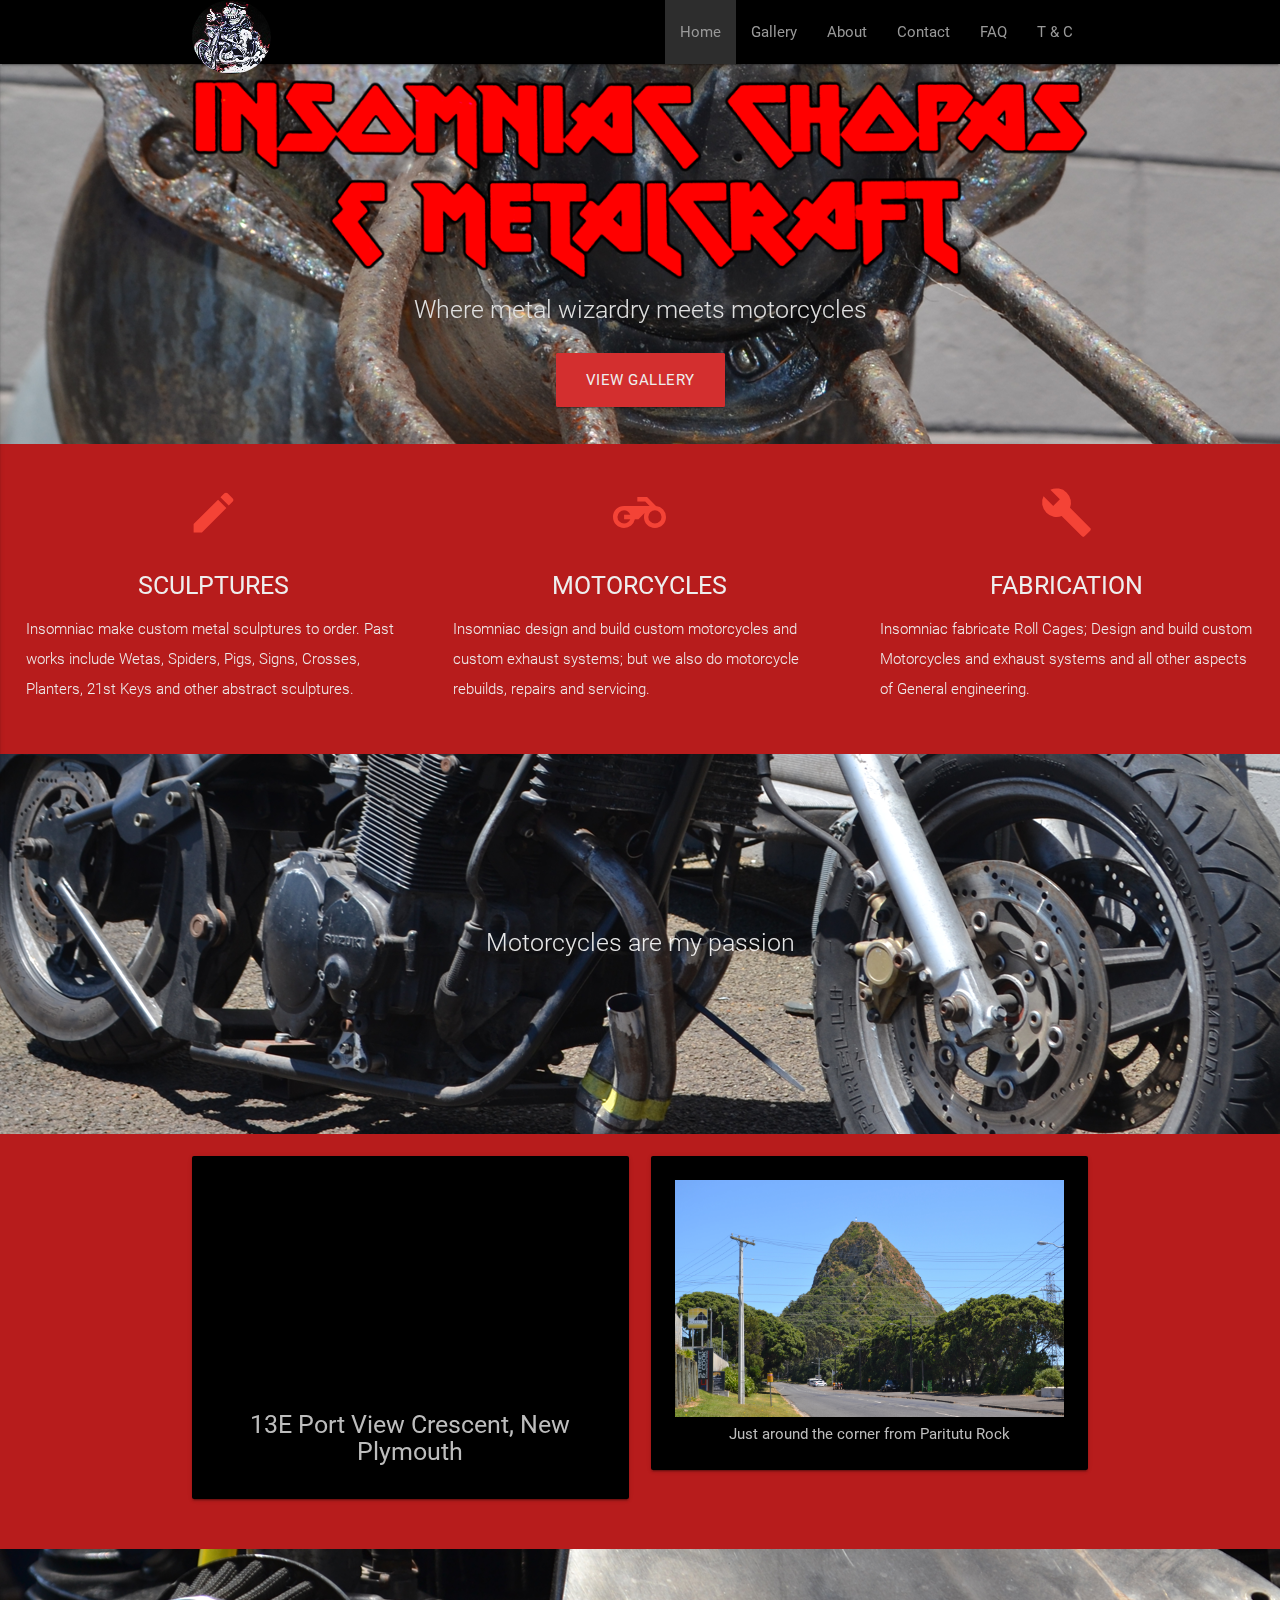
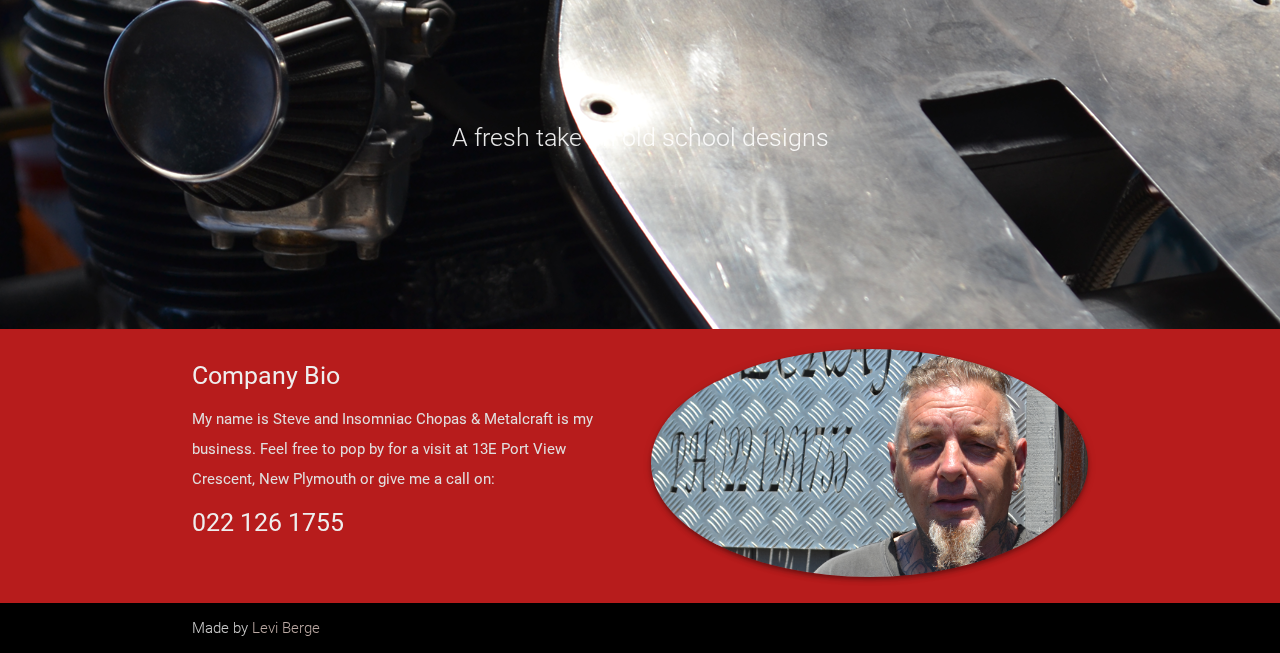
<file: index.html>
<!DOCTYPE html>
<html lang="en">
<head>
  <meta http-equiv="Content-Type" content="text/html; charset=UTF-8"/>
  <meta name="keywords" content="Insomniac, Chopas, Metalcraft, Sculptures, Motorcycles, Motorbikes, design, custom, builds, roll cages, exhausts, repairs, servicing, general engineering, fabrication">
  <meta name="description" content="Insomniac Chopas & Metalcraft, Custom motorcycles, Metal sculptures, Designs and Builds, Servicing, Fabrication and general engineering">
  <meta name="author" content="Steve Paton, Levi Berge">
  <meta name="viewport" content="width=device-width, initial-scale=1"/>
  <title>Insomniac Chopas & Metalcraft</title>

  <!-- CSS  -->
  <link href="https://fonts.googleapis.com/icon?family=Material+Icons" rel="stylesheet">
  <link href="css/materialize.css" type="text/css" rel="stylesheet" media="screen,projection"/>
  <link href="css/style.css" type="text/css" rel="stylesheet" media="screen,projection"/>
</head>
<body>
  <!--Import jQuery before materialize.js-->
      <script type="text/javascript" src="https://code.jquery.com/jquery-3.2.1.min.js"></script>
      <script type="text/javascript" src="js/materialize.min.js"></script>
  <nav class="black" role="navigation">
    <div class="nav-wrapper container">
      <a id="logo-container" href="index.html" class="brand-logo"><img class="responsive-img circle" src="images/logo_S.png" title="Insomniac Chopas & Metalcraft"></a>
      <ul class="right hide-on-med-and-down">
        <li class="active"><a href="index.html">Home</a></li>
		<li><a href="gallery.html">Gallery</a></li>
		<li><a href="about.html">About</a></li>
		<li><a href="contact.html">Contact</a></li>
    <li><a href="faq.html">FAQ</a></li>
    <li><a href="tnc.html">T & C</a></li>
      </ul>

      <ul id="nav-mobile" class="side-nav">
        <li class="active"><a href="index.html">Home</a></li>
		<li><a href="gallery.html">Gallery</a></li>
		<li><a href="about.html">About</a></li>
		<li><a href="contact.html">Contact</a></li>
    <li><a href="faq.html">FAQ</a></li>
    <li><a href="tnc.html">T & C</a></li>
      </ul>
      <a href="#" data-activates="nav-mobile" class="button-collapse"><i class="material-icons">menu</i></a>
    </div>
  </nav>

  <div id="index-banner" class="parallax-container">
    <div class="section no-pad-bot">
      <div class="container">
        <br><br>

        <img id="banner" style="width: 100%" class="center responsive-image" src="images/Banner.png" alt="Insomniac Chopas & Metalcraft">
  <!--      <h1 class="header center red-text text-darken-2 hide-on-large-only" style="font-family: Impact">Insomniac Chopas & Metalcraft</h1>  -->
        <div class="row center">
          <h5 class="header col s12 grey-text text-lighten-2 light">Where metal wizardry meets motorcycles</h5>
        </div>
        <div class="row center">
          <a href="gallery.html" id="gallery-button" class="btn-large pulse waves-effect waves-light red darken-2 grey-text text-lighten-3">View Gallery</a>
        </div>
      </div>
      </div>
        <br><br>

    <div class="parallax"><img src="images/Background-1.png" alt="Metal Spider background img 1"></div>
  </div>

    <div class="section red darken-4">

      <!--   Icon Section   -->
      <div class="row grey-text text-lighten-3">
        <div class="col s12 m4">
          <div class="icon-block">
            <h2 class="center red-text"><i class="material-icons">create</i></h2>
            <h5 class="center">SCULPTURES</h5>

            <p class="light">Insomniac make custom metal sculptures to order. Past works include Wetas, Spiders, Pigs, Signs, Crosses, Planters, 21st Keys and other abstract sculptures.</p>
          </div>
        </div>

        <div class="col s12 m4">
          <div class="icon-block">
            <h2 class="center red-text"><i class="material-icons">motorcycle</i></h2>
            <h5 class="center">MOTORCYCLES</h5>

            <p class="light">Insomniac design and build custom motorcycles and custom exhaust systems; but we also do motorcycle rebuilds, repairs and servicing.</p>
          </div>
        </div>

        <div class="col s12 m4">
          <div class="icon-block">
            <h2 class="center red-text"><i class="material-icons">build</i></h2>
            <h5 class="center">FABRICATION</h5>

            <p class="light">Insomniac fabricate Roll Cages; Design and build custom Motorcycles and exhaust systems and all other aspects of General engineering.</p>
          </div>
        </div>

      </div>

    </div>
  </div>


  <div class="parallax-container valign-wrapper">
    <div class="section no-pad-bot">
      <div class="container">
        <div class="row center">
          <h5 class="header col s12 light">Motorcycles are my passion</h5>

        </div>
      </div>
    </div>
    <div class="parallax"><img src="images/Background-2.png" alt="Motorcycle background img 2"></div>
  </div>

<!--
      <div class="container">
          <div class="carousel">
            <a class="carousel-item" href="#one!"><img src="https://lorempixel.com/250/250/nature/1"></a>
            <a class="carousel-item" href="#two!"><img src="https://lorempixel.com/250/250/nature/2"></a>
            <a class="carousel-item" href="#three!"><img src="https://lorempixel.com/250/250/nature/3"></a>
            <a class="carousel-item" href="#four!"><img src="https://lorempixel.com/250/250/nature/4"></a>
            <a class="carousel-item" href="#five!"><img src="https://lorempixel.com/250/250/nature/5"></a>
          </div>
        <script type="text/javascript">
          $(document).ready(function(){
            $('.carousel').carousel();
          });
        </script>
        -->
        <!--
      <div class="row">
        <div class="col s12 center">
          <h3><i class="mdi-content-send brown-text"></i></h3>
          <h4>Contact Us</h4>
          <p class="center-align light">Hit me up for custom sculptures, anything to do with motorcycles or for any engineering in general.</p>
        </div>
      </div>

    </div>
  </div>
  -->
  <div class="red darken-4 grey-text text-lighten-3">
  <div class="container">
    <div class="section">
      <div class="row center">
        <div class="col s12 l6">
          <div class="card-panel medium black grey-text text-lighten-1">

  <div class="map-responsive">
<iframe src="https://www.google.com/maps/embed?pb=!1m19!1m8!1m3!1d2067.635756220707!2d174.02960415518564!3d-39.06197970249228!3m2!1i1024!2i768!4f13.1!4m8!3e0!4m5!1s0x6d144ec7a9d6ee7f%3A0x99ef93f9554c6926!2s13A+Port+View+Cres%2C+Moturoa%2C+New+Plymouth+4310!3m2!1d-39.0620794!2d174.0299466!4m0!5e0!3m2!1sen!2snz!4v1513130017191" width="600" height="450" frameborder="0" style="border:0" allowfullscreen></iframe>

</div>
<h5 class="center">13E Port View Crescent, New Plymouth</h5>
</div>
</div>
        <div class="col s12 l6">
<div class="card-panel medium black grey-text text-lighten-1">
  <div class="card-image">
          <img class="responsive-img" src="images/Paritutu_Rock.JPG" alt="Paritutu Rock">
          <span class="card-title">Just around the corner from Paritutu Rock</span>
        </div>
      </div>
    </div>


</div>
</div>
</div>
</div>

  <div class="parallax-container valign-wrapper">
    <div class="section no-pad-bot">
      <div class="container">
        <div class="row center">
          <h5 class="header col s12 light">A fresh take on old school designs</h5>
        </div>
      </div>
    </div>
    <div class="parallax"><img src="images/Background-3.png" alt="Close-up motorcycle background img 3"></div>
  </div>

  <footer class="page-footer red darken-4">
    <div class="container">
      <div class="row">
        <div class="col l6 s12">
          <h5 class="grey-text text-lighten-3">Company Bio</h5>
          <p class="grey-text text-lighten-2">My name is Steve and Insomniac Chopas & Metalcraft is my business. Feel free to pop by for a visit at 13E Port View Crescent, New Plymouth or give me a call on:</p>
          <h5 class="grey-text text-lighten-3">022 126 1755</h5>

        </div>
        <div class="col l6 s12">
          <a href="about.html"><image class="z-depth-2 responsive-img circle" src="images/SteveBySign.png" alt="Steve Paton"></a>
        </div>

      </div>
    </div>
    <div class="black footer-copyright">
      <div class="container">
      Made by <a class="brown-text text-lighten-3" href="#">Levi Berge</a>
      </div>
    </div>
  </footer>


  <!--  Scripts-->
  <script src="https://code.jquery.com/jquery-2.1.1.min.js"></script>
  <script src="js/materialize.js"></script>
  <script src="js/init.js"></script>

  </body>
</html>
</file>
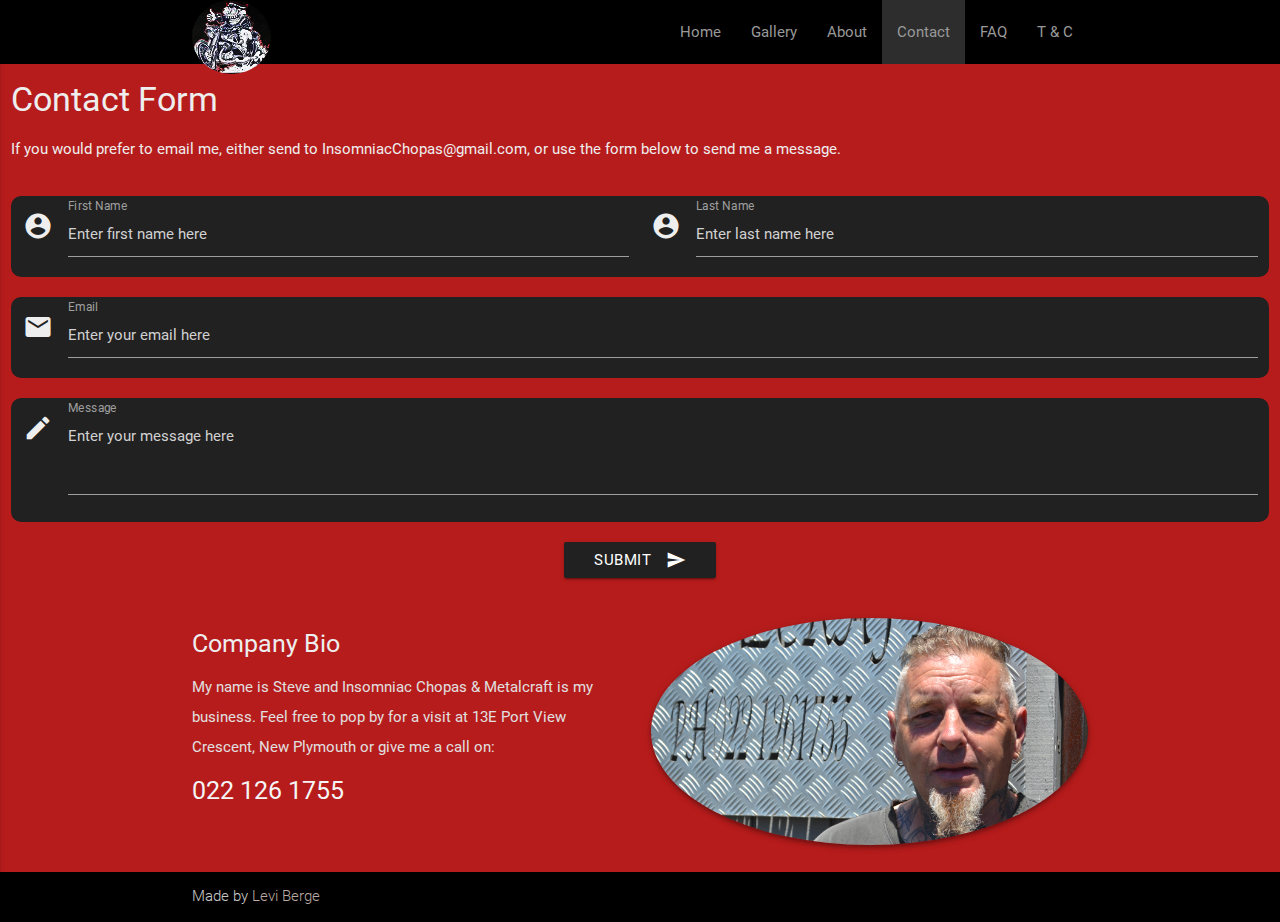
<file: contact.html>
<!DOCTYPE html>
<html lang="en">
<head>
  <meta http-equiv="Content-Type" content="text/html; charset=UTF-8"/>
  <meta name="keywords" content="Insomniac, Chopas, Metalcraft, Sculptures, Motorcycles, Motorbikes, design, custom, builds, roll cages, exhausts, repairs, servicing, general engineering, fabrication">
  <meta name="description" content="Insomniac Chopas & Metalcraft, Custom motorcycles, Metal sculptures, Designs and Builds, Servicing, Fabrication and general engineering">
  <meta name="author" content="Steve Paton, Levi Berge">
  <meta name="viewport" content="width=device-width, initial-scale=1"/>
  <title>Insomniac Chopas & Metalcraft - Contact</title>

  <!-- CSS  -->
  <link href="https://fonts.googleapis.com/icon?family=Material+Icons" rel="stylesheet">
  <link href="css/materialize.css" type="text/css" rel="stylesheet" media="screen,projection"/>
  <link href="css/style.css" type="text/css" rel="stylesheet" media="screen,projection"/>
</head>
<body>
  <!--Import jQuery before materialize.js-->
  <script type="text/javascript" src="https://code.jquery.com/jquery-3.2.1.min.js"></script>
  <script type="text/javascript" src="js/materialize.min.js"></script>
  <nav class="black" role="navigation">
    <div class="nav-wrapper container">
      <a id="logo-container" href="index.html" class="brand-logo"><img class="responsive-img circle" src="images/logo_S.png" title="Insomniac Chopas & Metalcraft"></a>
      <ul class="right hide-on-med-and-down">
        <li><a href="index.html">Home</a></li>
        <li><a href="gallery.html">Gallery</a></li>
        <li><a href="about.html">About</a></li>
        <li class="active"><a href="contact.html">Contact</a></li>
        <li><a href="faq.html">FAQ</a></li>
        <li><a href="tnc.html">T & C</a></li>
      </ul>

      <ul id="nav-mobile" class="side-nav">
        <li><a href="index.html">Home</a></li>
        <li><a href="gallery.html">Gallery</a></li>
        <li><a href="about.html">About</a></li>
        <li class="active"><a href="contact.html">Contact</a></li>
        <li><a href="faq.html">FAQ</a></li>
        <li><a href="tnc.html">T & C</a></li>
      </ul>
      <a href="#" data-activates="nav-mobile" class="button-collapse"><i class="material-icons">menu</i></a>
    </div>
  </nav>

  <div class="red darken-4 grey-text text-lighten-3 row" style="margin-bottom: 0">
    <form class="col s12" action="/action_page.php">
      <h4>Contact Form</h4>
      <p>If you would prefer to email me, either send to InsomniacChopas@gmail.com, or use the form below to send me a message.</p>
      <br>
      <div class="row grey darken-4" style="border-radius: 10px">
        <div class="input-field col m6 s12">
          <i class="material-icons prefix">account_circle</i>
          <input placeholder="Enter first name here" id="first_name" type="text" class="validate" required="" aria-required="true">
          <label for="first_name">First Name</label>
        </div>
        <div class="input-field col m6 s12">
          <i class="material-icons prefix">account_circle</i>
          <input placeholder="Enter last name here" id="last_name" type="text" class="validate" required="" aria-required="true">
          <label for="last_name">Last Name</label>
        </div>
      </div>
      <div class="row grey darken-4" style="border-radius: 10px">
        <div class="input-field col s12">
          <i class="material-icons prefix">email</i>
          <input placeholder="Enter your email here" id="email" type="email" class="validate" required="" aria-required="true">
          <label for="email">Email</label>
        </div>
      </div>
      <div class="row grey darken-4" style="border-radius: 10px">
          <div class="input-field col s12">
            <i class="material-icons prefix">mode_edit</i>
          <textarea placeholder="Enter your message here" id="message" class="materialize-textarea"></textarea>
          <label for="message">Message</label>
        </div>
        </div>
        <div class="row">
            <div class="center col s12">
        <button class="grey darken-4 btn waves-effect waves-light" type="submit" name="action">Submit
          <i class="material-icons right">send</i>
        </div>
      </div>
    </form>
  </div>

<script type="text/javascript">
  $(document).ready(function() {
  $('select').material_select();

  // for HTML5 "required" attribute
  $("select[required]").css({
    display: "inline",
    height: 0,
    padding: 0,
    width: 0
  });
});
  </script>

</div>
</div>

  <footer class="page-footer red darken-4">
    <div class="container">
      <div class="row">

        <div class="col l6 s12">
          <h5 class="grey-text text-lighten-3">Company Bio</h5>
          <p class="grey-text text-lighten-2">My name is Steve and Insomniac Chopas & Metalcraft is my business. Feel free to pop by for a visit at 13E Port View Crescent, New Plymouth or give me a call on:</p>
          <h5 class="grey-text text-lighten-4">022 126 1755</h5>

        </div>
        <div class="col l6 s12">
          <a href="about.html"><image class="z-depth-2 responsive-img circle" src="images/SteveBySign.png" alt="Steve Paton"></a>
        </div>
      </div>
    </div>
    <div class="black footer-copyright">
      <div class="container">
        Made by <a class="brown-text text-lighten-3" href="#">Levi Berge</a>
      </div>
    </div>
  </footer>


  <!--  Scripts-->
  <script src="https://code.jquery.com/jquery-2.1.1.min.js"></script>
  <script src="js/materialize.js"></script>
  <script src="js/init.js"></script>

</body>
</html>
</file>
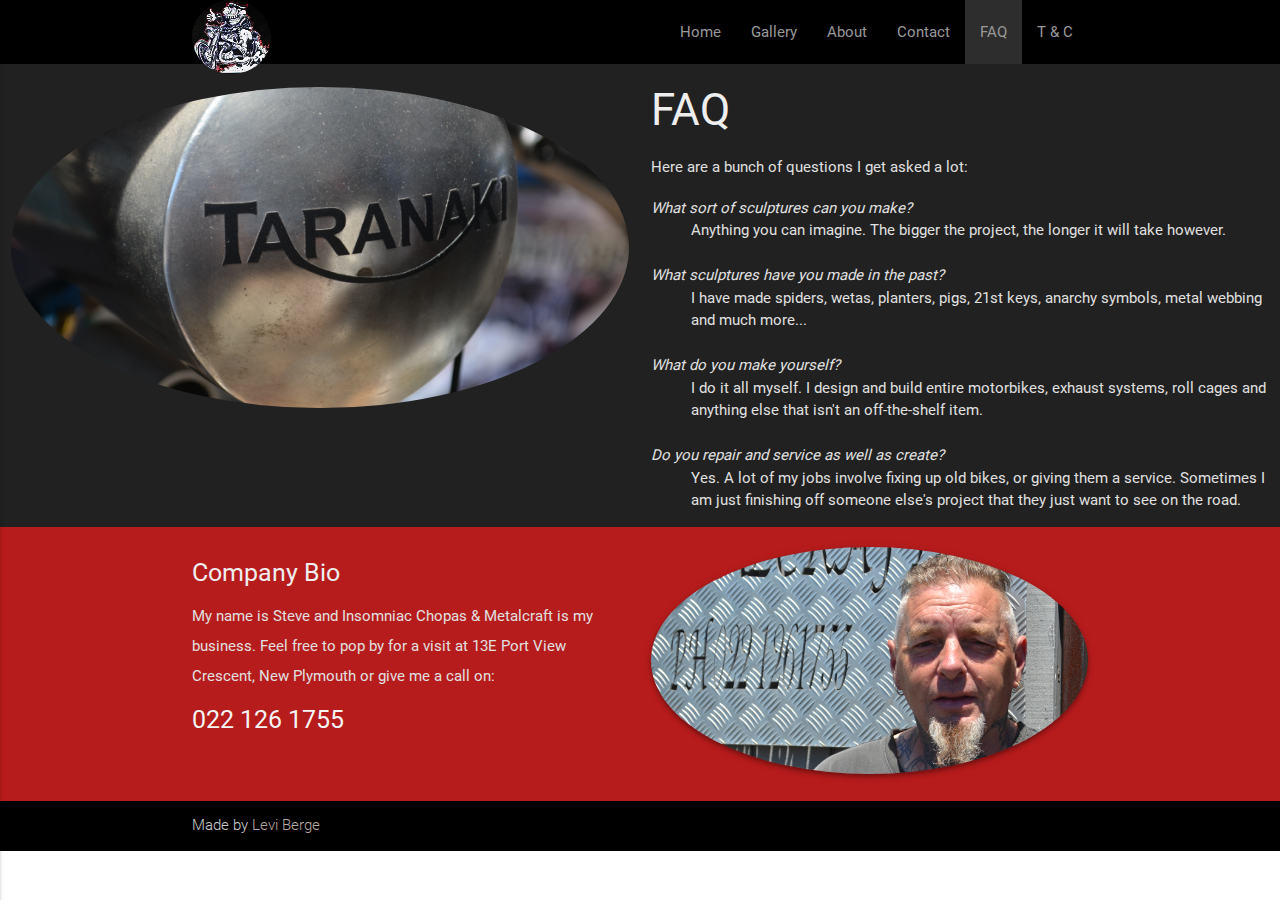
<file: faq.html>
<!DOCTYPE html>
<html lang="en">
<head>
  <meta http-equiv="Content-Type" content="text/html; charset=UTF-8"/>
  <meta name="keywords" content="Insomniac, Chopas, Metalcraft, Sculptures, Motorcycles, Motorbikes, design, custom, builds, roll cages, exhausts, repairs, servicing, general engineering, fabrication">
  <meta name="description" content="Insomniac Chopas & Metalcraft, Custom motorcycles, Metal sculptures, Designs and Builds, Servicing, Fabrication and general engineering">
  <meta name="author" content="Steve Paton, Levi Berge">
  <meta name="viewport" content="width=device-width, initial-scale=1"/>
  <title>Insomniac Chopas & Metalcraft - FAQ</title>

  <!-- CSS  -->
  <link href="https://fonts.googleapis.com/icon?family=Material+Icons" rel="stylesheet">
  <link href="css/materialize.css" type="text/css" rel="stylesheet" media="screen,projection"/>
  <link href="css/style.css" type="text/css" rel="stylesheet" media="screen,projection"/>
</head>
<body>
  <!--Import jQuery before materialize.js-->
  <script type="text/javascript" src="https://code.jquery.com/jquery-3.2.1.min.js"></script>
  <script type="text/javascript" src="js/materialize.min.js"></script>
  <nav class="black" role="navigation">
    <div class="nav-wrapper container">
      <a id="logo-container" href="index.html" class="brand-logo"><img class="responsive-img circle" src="images/logo_S.png" title="Insomniac Chopas & Metalcraft"></a>
      <ul class="right hide-on-med-and-down">
        <li><a href="index.html">Home</a></li>
        <li><a href="gallery.html">Gallery</a></li>
        <li><a href="about.html">About</a></li>
        <li><a href="contact.html">Contact</a></li>
        <li class="active"><a href="faq.html">FAQ</a></li>
        <li><a href="tnc.html">T & C</a></li>
      </ul>

      <ul id="nav-mobile" class="side-nav">
        <li><a href="index.html">Home</a></li>
        <li><a href="gallery.html">Gallery</a></li>
        <li><a href="about.html">About</a></li>
        <li><a href="contact.html">Contact</a></li>
        <li class="active"><a href="faq.html">FAQ</a></li>
        <li><a href="tnc.html">T & C</a></li>
      </ul>
      <a href="#" data-activates="nav-mobile" class="button-collapse"><i class="material-icons">menu</i></a>
    </div>
  </nav>



  <div class="grey darken-4 row" style="margin-bottom: 0">
    <div class="col m6 s12">
      <br>
      <img class="responsive-img circle" src="images/Background-5.png" alt="Taranaki graphic on a motorcycle">
    </div>

    <div class="col m6 s12">
      <h3 class="grey-text text-lighten-3">FAQ</h3>
      <p class="grey-text text-lighten-2">Here are a bunch of questions I get asked a lot:</p>
        <dl class="grey-text text-lighten-2">
          <dt><i>What sort of sculptures can you make?</i></dt>
          <dd>Anything you can imagine. The bigger the project, the longer it will take however.</dd>
          <br>
          <dt><i>What sculptures have you made in the past?</i></dt>
          <dd>I have made spiders, wetas, planters, pigs, 21st keys, anarchy symbols, metal webbing and much more...</dd>
          <br>
          <dt><i>What do you make yourself?</i></dt>
          <dd>I do it all myself. I design and build entire motorbikes, exhaust systems, roll cages and anything else that isn't an off-the-shelf item.</dd>
          <br>
          <dt><i>Do you repair and service as well as create?</i></dt>
          <dd>Yes. A lot of my jobs involve fixing up old bikes, or giving them a service. Sometimes I am just finishing off someone else's project that they just want to see on the road.</dd>
        </dl>
</div>

</div>

<footer class="page-footer red darken-4">
  <div class="container">
    <div class="row">

      <div class="col l6 s12">
        <h5 class="grey-text text-lighten-3">Company Bio</h5>
        <p class="grey-text text-lighten-2">My name is Steve and Insomniac Chopas & Metalcraft is my business. Feel free to pop by for a visit at 13E Port View Crescent, New Plymouth or give me a call on:</p>
        <h5 class="grey-text text-lighten-4">022 126 1755</h5>

      </div>
      <div class="col l6 s12">
        <a href="about.html"><image class="z-depth-2 responsive-img circle" src="images/SteveBySign.png" alt="Steve Paton"></a>
      </div>
    </div>
  </div>
  <div class="black footer-copyright">
    <div class="container">
      Made by <a class="brown-text text-lighten-3" href="#">Levi Berge</a>
    </div>
  </div>
</footer>


  <!--  Scripts-->
  <script src="https://code.jquery.com/jquery-2.1.1.min.js"></script>
  <script src="js/materialize.js"></script>
  <script src="js/init.js"></script>

</body>
</html>
</file>
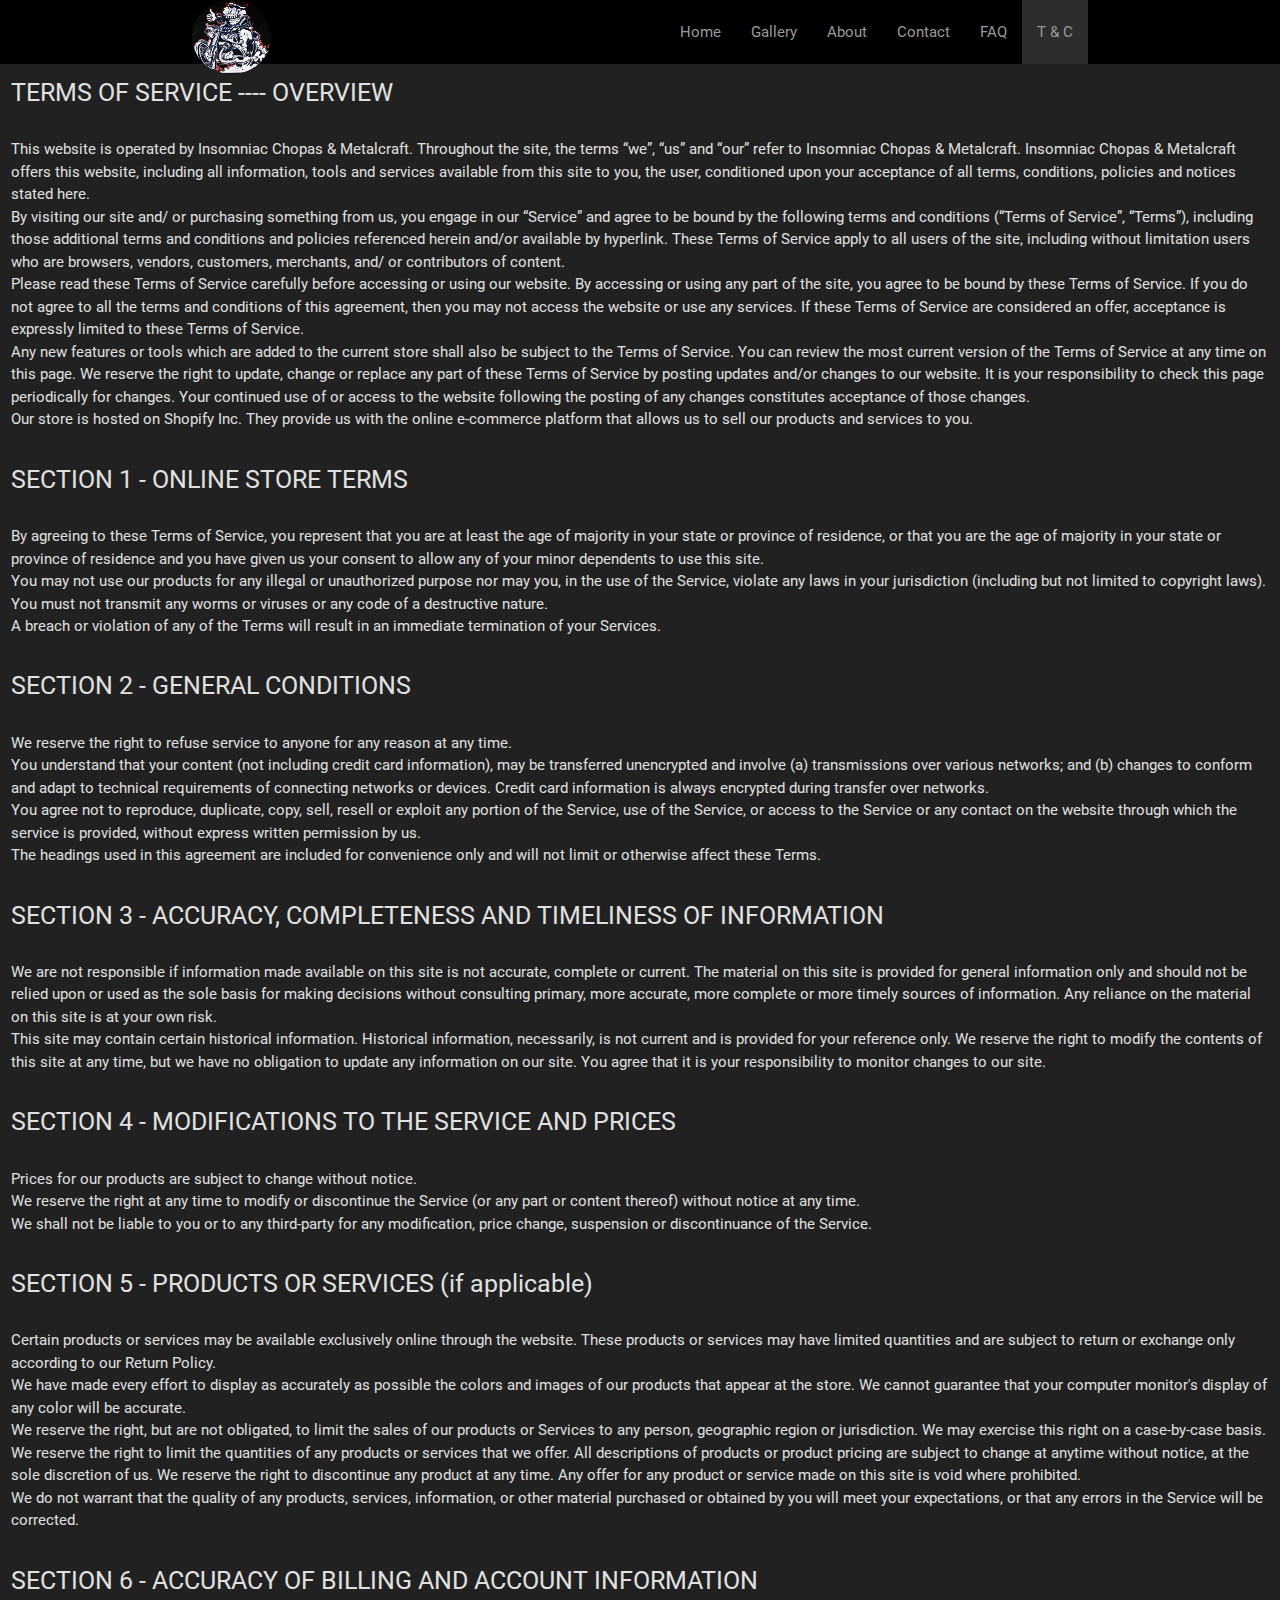
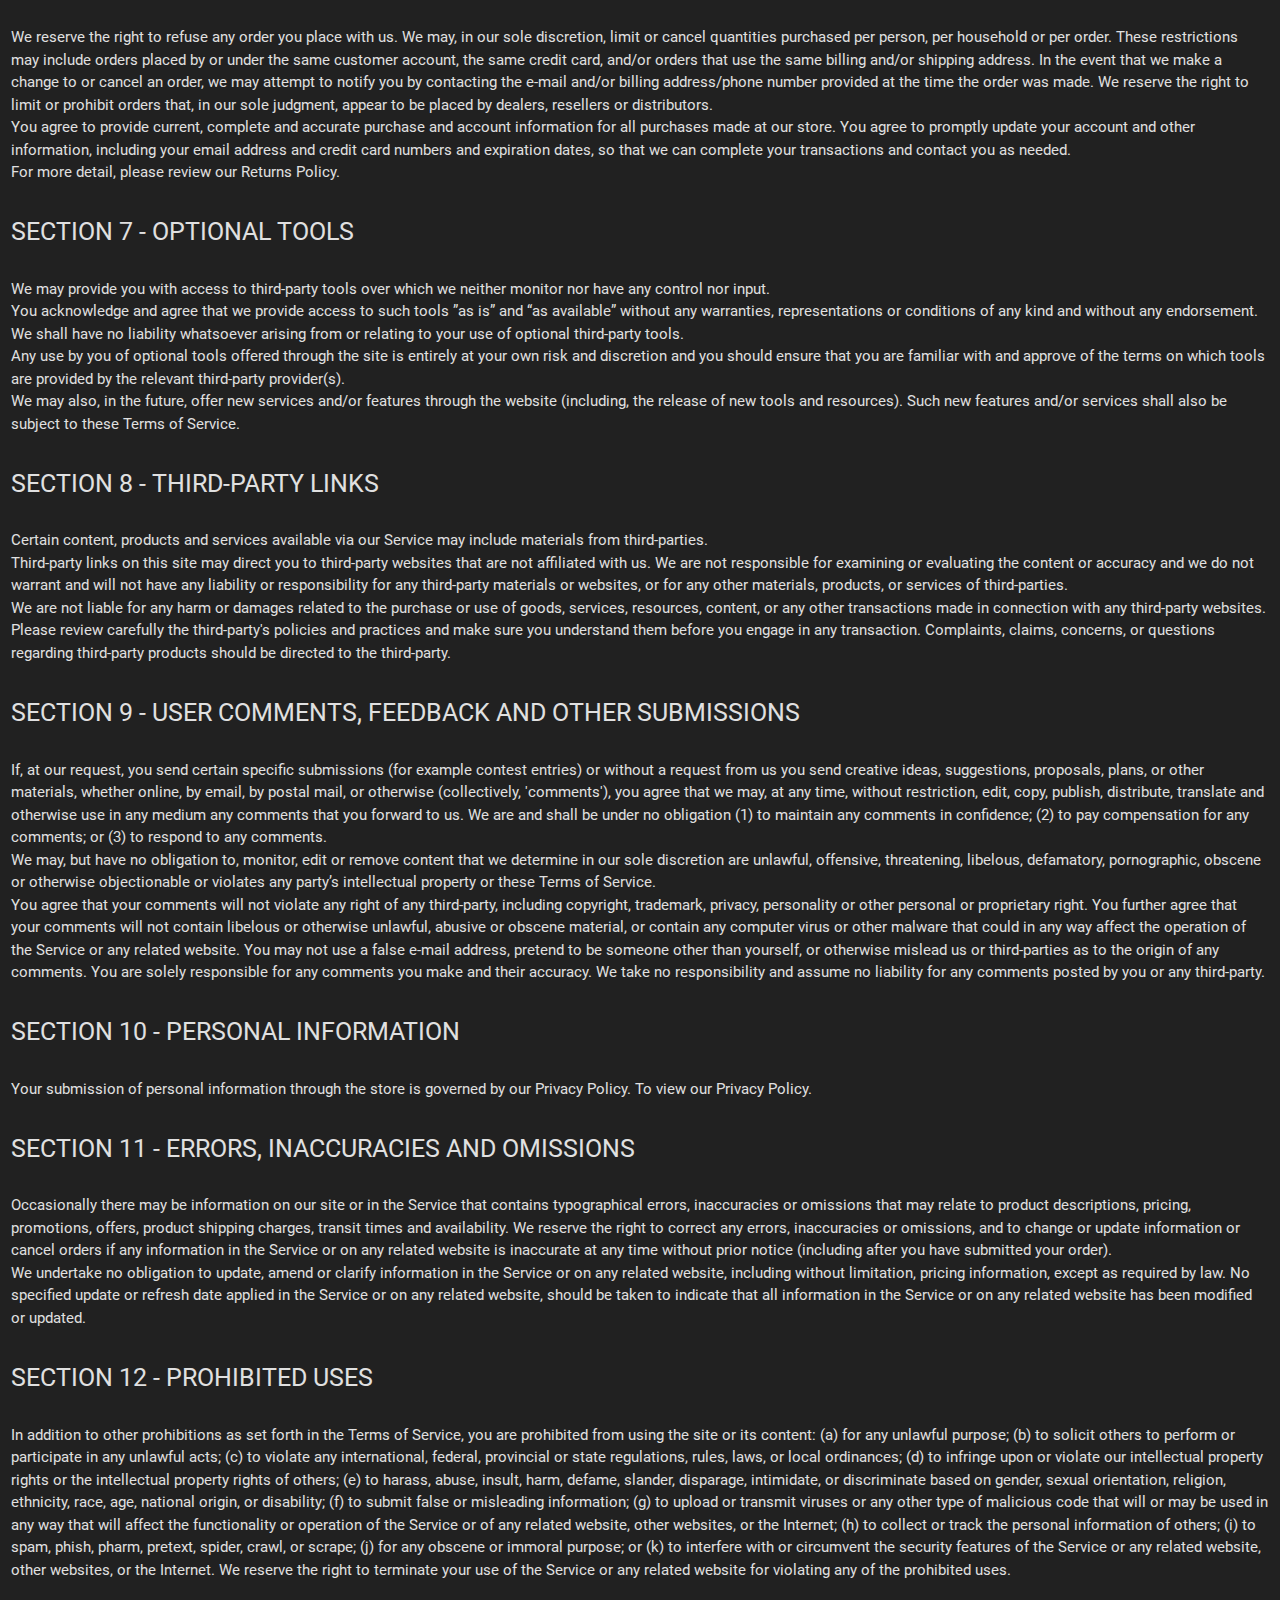
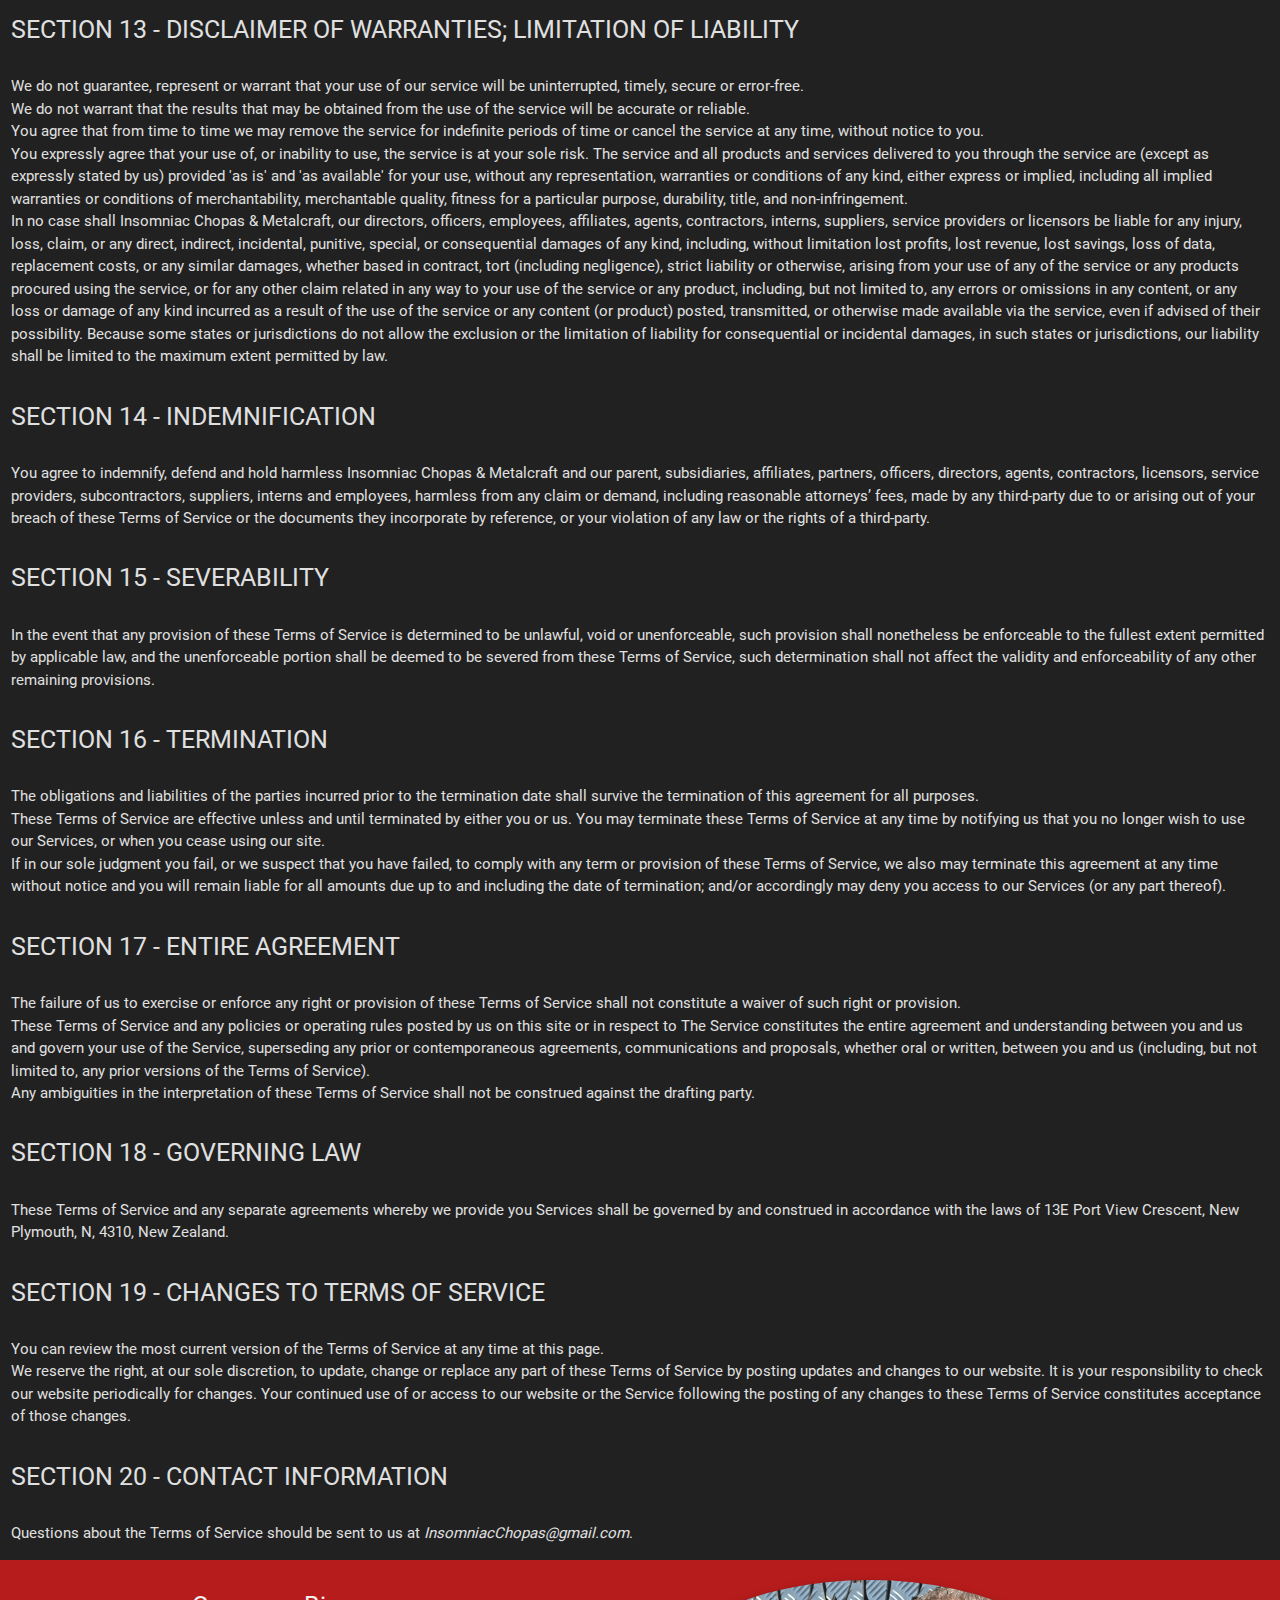
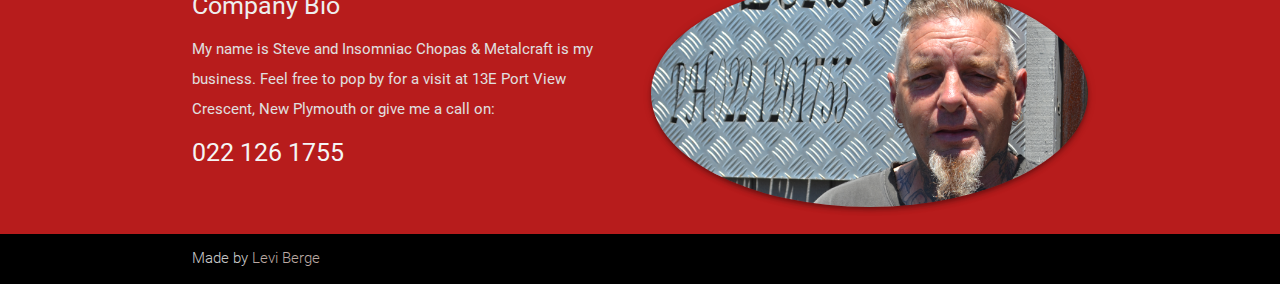
<file: tnc.html>
<!DOCTYPE html>
<html lang="en">
<head>
  <meta http-equiv="Content-Type" content="text/html; charset=UTF-8"/>
  <meta name="keywords" content="Insomniac, Chopas, Metalcraft, Sculptures, Motorcycles, Motorbikes, design, custom, builds, roll cages, exhausts, repairs, servicing, general engineering, fabrication">
  <meta name="description" content="Insomniac Chopas & Metalcraft, Custom motorcycles, Metal sculptures, Designs and Builds, Servicing, Fabrication and general engineering">
  <meta name="author" content="Steve Paton, Levi Berge">
  <meta name="viewport" content="width=device-width, initial-scale=1"/>
  <title>Insomniac Chopas & Metalcraft - FAQ</title>

  <!-- CSS  -->
  <link href="https://fonts.googleapis.com/icon?family=Material+Icons" rel="stylesheet">
  <link href="css/materialize.css" type="text/css" rel="stylesheet" media="screen,projection"/>
  <link href="css/style.css" type="text/css" rel="stylesheet" media="screen,projection"/>
</head>
<body>
  <!--Import jQuery before materialize.js-->
  <script type="text/javascript" src="https://code.jquery.com/jquery-3.2.1.min.js"></script>
  <script type="text/javascript" src="js/materialize.min.js"></script>
  <nav class="black" role="navigation">
    <div class="nav-wrapper container">
      <a id="logo-container" href="index.html" class="brand-logo"><img class="responsive-img circle" src="images/logo_S.png" title="Insomniac Chopas & Metalcraft"></a>
      <ul class="right hide-on-med-and-down">
        <li><a href="index.html">Home</a></li>
        <li><a href="gallery.html">Gallery</a></li>
        <li><a href="about.html">About</a></li>
        <li><a href="contact.html">Contact</a></li>
        <li><a href="faq.html">FAQ</a></li>
        <li class="active"><a href="tnc.html">T & C</a></li>
      </ul>

      <ul id="nav-mobile" class="side-nav">
        <li><a href="index.html">Home</a></li>
        <li><a href="gallery.html">Gallery</a></li>
        <li><a href="about.html">About</a></li>
        <li><a href="contact.html">Contact</a></li>
        <li><a href="faq.html">FAQ</a></li>
        <li class="active"><a href="tnc.html">T & C</a></li>
      </ul>
      <a href="#" data-activates="nav-mobile" class="button-collapse"><i class="material-icons">menu</i></a>
    </div>
  </nav>



  <div class="grey darken-4 row grey-text text-lighten-2" style="margin-bottom: 0">
    <div class="col s12">
      <p>
        <h5>TERMS OF SERVICE ---- OVERVIEW</h5>
        <br>
        This website is operated by Insomniac Chopas & Metalcraft. Throughout the site, the terms “we”, “us” and “our” refer to Insomniac Chopas & Metalcraft. Insomniac Chopas & Metalcraft offers this website, including all information, tools and services available from this site to you, the user, conditioned upon your acceptance of all terms, conditions, policies and notices stated here.
<br>
        By visiting our site and/ or purchasing something from us, you engage in our “Service” and agree to be bound by the following terms and conditions (“Terms of Service”, “Terms”), including those additional terms and conditions and policies referenced herein and/or available by hyperlink. These Terms of Service apply  to all users of the site, including without limitation users who are browsers, vendors, customers, merchants, and/ or contributors of content.
<br>
        Please read these Terms of Service carefully before accessing or using our website. By accessing or using any part of the site, you agree to be bound by these Terms of Service. If you do not agree to all the terms and conditions of this agreement, then you may not access the website or use any services. If these Terms of Service are considered an offer, acceptance is expressly limited to these Terms of Service.
<br>
        Any new features or tools which are added to the current store shall also be subject to the Terms of Service. You can review the most current version of the Terms of Service at any time on this page. We reserve the right to update, change or replace any part of these Terms of Service by posting updates and/or changes to our website. It is your responsibility to check this page periodically for changes. Your continued use of or access to the website following the posting of any changes constitutes acceptance of those changes.
<br>
        Our store is hosted on Shopify Inc. They provide us with the online e-commerce platform that allows us to sell our products and services to you.
<br><br>
        <h5>SECTION 1 - ONLINE STORE TERMS</h5>
<br>
        By agreeing to these Terms of Service, you represent that you are at least the age of majority in your state or province of residence, or that you are the age of majority in your state or province of residence and you have given us your consent to allow any of your minor dependents to use this site.
<br>
        You may not use our products for any illegal or unauthorized purpose nor may you, in the use of the Service, violate any laws in your jurisdiction (including but not limited to copyright laws).
<br>
        You must not transmit any worms or viruses or any code of a destructive nature.
<br>
        A breach or violation of any of the Terms will result in an immediate termination of your Services.
<br><br>
        <h5>SECTION 2 - GENERAL CONDITIONS</h5>
<br>
        We reserve the right to refuse service to anyone for any reason at any time.
<br>
        You understand that your content (not including credit card information), may be transferred unencrypted and involve (a) transmissions over various networks; and (b) changes to conform and adapt to technical requirements of connecting networks or devices. Credit card information is always encrypted during transfer over networks.
<br>
        You agree not to reproduce, duplicate, copy, sell, resell or exploit any portion of the Service, use of the Service, or access to the Service or any contact on the website through which the service is provided, without express written permission by us.
<br>
        The headings used in this agreement are included for convenience only and will not limit or otherwise affect these Terms.
<br><br>
        <h5>SECTION 3 - ACCURACY, COMPLETENESS AND TIMELINESS OF INFORMATION</h5>
<br>
        We are not responsible if information made available on this site is not accurate, complete or current. The material on this site is provided for general information only and should not be relied upon or used as the sole basis for making decisions without consulting primary, more accurate, more complete or more timely sources of information. Any reliance on the material on this site is at your own risk.
<br>
        This site may contain certain historical information. Historical information, necessarily, is not current and is provided for your reference only. We reserve the right to modify the contents of this site at any time, but we have no obligation to update any information on our site. You agree that it is your responsibility to monitor changes to our site.
<br><br>
        <h5>SECTION 4 - MODIFICATIONS TO THE SERVICE AND PRICES</h5>
<br>
        Prices for our products are subject to change without notice.
<br>
        We reserve the right at any time to modify or discontinue the Service (or any part or content thereof) without notice at any time.
<br>
        We shall not be liable to you or to any third-party for any modification, price change, suspension or discontinuance of the Service.
<br><br>
        <h5>SECTION 5 - PRODUCTS OR SERVICES (if applicable)</h5>
<br>
        Certain products or services may be available exclusively online through the website. These products or services may have limited quantities and are subject to return or exchange only according to our Return Policy.
<br>
        We have made every effort to display as accurately as possible the colors and images of our products that appear at the store. We cannot guarantee that your computer monitor's display of any color will be accurate.
<br>
        We reserve the right, but are not obligated, to limit the sales of our products or Services to any person, geographic region or jurisdiction. We may exercise this right on a case-by-case basis. We reserve the right to limit the quantities of any products or services that we offer. All descriptions of products or product pricing are subject to change at anytime without notice, at the sole discretion of us. We reserve the right to discontinue any product at any time. Any offer for any product or service made on this site is void where prohibited.
<br>
        We do not warrant that the quality of any products, services, information, or other material purchased or obtained by you will meet your expectations, or that any errors in the Service will be corrected.
<br><br>
        <h5>SECTION 6 - ACCURACY OF BILLING AND ACCOUNT INFORMATION</h5>
<br>
        We reserve the right to refuse any order you place with us. We may, in our sole discretion, limit or cancel quantities purchased per person, per household or per order. These restrictions may include orders placed by or under the same customer account, the same credit card, and/or orders that use the same billing and/or shipping address. In the event that we make a change to or cancel an order, we may attempt to notify you by contacting the e-mail and/or billing address/phone number provided at the time the order was made. We reserve the right to limit or prohibit orders that, in our sole judgment, appear to be placed by dealers, resellers or distributors.
<br>
        You agree to provide current, complete and accurate purchase and account information for all purchases made at our store. You agree to promptly update your account and other information, including your email address and credit card numbers and expiration dates, so that we can complete your transactions and contact you as needed.
<br>
        For more detail, please review our Returns Policy.
<br><br>
        <h5>SECTION 7 - OPTIONAL TOOLS</h5>
<br>
        We may provide you with access to third-party tools over which we neither monitor nor have any control nor input.
<br>
        You acknowledge and agree that we provide access to such tools ”as is” and “as available” without any warranties, representations or conditions of any kind and without any endorsement. We shall have no liability whatsoever arising from or relating to your use of optional third-party tools.
<br>
        Any use by you of optional tools offered through the site is entirely at your own risk and discretion and you should ensure that you are familiar with and approve of the terms on which tools are provided by the relevant third-party provider(s).
<br>
        We may also, in the future, offer new services and/or features through the website (including, the release of new tools and resources). Such new features and/or services shall also be subject to these Terms of Service.
<br><br>
        <h5>SECTION 8 - THIRD-PARTY LINKS</h5>
<br>
        Certain content, products and services available via our Service may include materials from third-parties.
<br>
        Third-party links on this site may direct you to third-party websites that are not affiliated with us. We are not responsible for examining or evaluating the content or accuracy and we do not warrant and will not have any liability or responsibility for any third-party materials or websites, or for any other materials, products, or services of third-parties.
<br>
        We are not liable for any harm or damages related to the purchase or use of goods, services, resources, content, or any other transactions made in connection with any third-party websites. Please review carefully the third-party's policies and practices and make sure you understand them before you engage in any transaction. Complaints, claims, concerns, or questions regarding third-party products should be directed to the third-party.
<br><br>
        <h5>SECTION 9 - USER COMMENTS, FEEDBACK AND OTHER SUBMISSIONS</h5>
<br>
        If, at our request, you send certain specific submissions (for example contest entries) or without a request from us you send creative ideas, suggestions, proposals, plans, or other materials, whether online, by email, by postal mail, or otherwise (collectively, 'comments'), you agree that we may, at any time, without restriction, edit, copy, publish, distribute, translate and otherwise use in any medium any comments that you forward to us. We are and shall be under no obligation (1) to maintain any comments in confidence; (2) to pay compensation for any comments; or (3) to respond to any comments.
<br>
        We may, but have no obligation to, monitor, edit or remove content that we determine in our sole discretion are unlawful, offensive, threatening, libelous, defamatory, pornographic, obscene or otherwise objectionable or violates any party’s intellectual property or these Terms of Service.
<br>
        You agree that your comments will not violate any right of any third-party, including copyright, trademark, privacy, personality or other personal or proprietary right. You further agree that your comments will not contain libelous or otherwise unlawful, abusive or obscene material, or contain any computer virus or other malware that could in any way affect the operation of the Service or any related website. You may not use a false e-mail address, pretend to be someone other than yourself, or otherwise mislead us or third-parties as to the origin of any comments. You are solely responsible for any comments you make and their accuracy. We take no responsibility and assume no liability for any comments posted by you or any third-party.
<br><br>
        <h5>SECTION 10 - PERSONAL INFORMATION</h5>
<br>
        Your submission of personal information through the store is governed by our Privacy Policy. To view our Privacy Policy.
<br><br>
        <h5>SECTION 11 - ERRORS, INACCURACIES AND OMISSIONS</h5>
<br>
        Occasionally there may be information on our site or in the Service that contains typographical errors, inaccuracies or omissions that may relate to product descriptions, pricing, promotions, offers, product shipping charges, transit times and availability. We reserve the right to correct any errors, inaccuracies or omissions, and to change or update information or cancel orders if any information in the Service or on any related website is inaccurate at any time without prior notice (including after you have submitted your order).
<br>
        We undertake no obligation to update, amend or clarify information in the Service or on any related website, including without limitation, pricing information, except as required by law. No specified update or refresh date applied in the Service or on any related website, should be taken to indicate that all information in the Service or on any related website has been modified or updated.
<br><br>
        <h5>SECTION 12 - PROHIBITED USES</h5>
<br>
        In addition to other prohibitions as set forth in the Terms of Service, you are prohibited from using the site or its content: (a) for any unlawful purpose; (b) to solicit others to perform or participate in any unlawful acts; (c) to violate any international, federal, provincial or state regulations, rules, laws, or local ordinances; (d) to infringe upon or violate our intellectual property rights or the intellectual property rights of others; (e) to harass, abuse, insult, harm, defame, slander, disparage, intimidate, or discriminate based on gender, sexual orientation, religion, ethnicity, race, age, national origin, or disability; (f) to submit false or misleading information; (g) to upload or transmit viruses or any other type of malicious code that will or may be used in any way that will affect the functionality or operation of the Service or of any related website, other websites, or the Internet; (h) to collect or track the personal information of others; (i) to spam, phish, pharm, pretext, spider, crawl, or scrape; (j) for any obscene or immoral purpose; or (k) to interfere with or circumvent the security features of the Service or any related website, other websites, or the Internet. We reserve the right to terminate your use of the Service or any related website for violating any of the prohibited uses.
<br><br>
        <h5>SECTION 13 - DISCLAIMER OF WARRANTIES; LIMITATION OF LIABILITY</h5>
<br>
        We do not guarantee, represent or warrant that your use of our service will be uninterrupted, timely, secure or error-free.
<br>
        We do not warrant that the results that may be obtained from the use of the service will be accurate or reliable.
<br>
        You agree that from time to time we may remove the service for indefinite periods of time or cancel the service at any time, without notice to you.
<br>
        You expressly agree that your use of, or inability to use, the service is at your sole risk. The service and all products and services delivered to you through the service are (except as expressly stated by us) provided 'as is' and 'as available' for your use, without any representation, warranties or conditions of any kind, either express or implied, including all implied warranties or conditions of merchantability, merchantable quality, fitness for a particular purpose, durability, title, and non-infringement.
<br>
        In no case shall Insomniac Chopas & Metalcraft, our directors, officers, employees, affiliates, agents, contractors, interns, suppliers, service providers or licensors be liable for any injury, loss, claim, or any direct, indirect, incidental, punitive, special, or consequential damages of any kind, including, without limitation lost profits, lost revenue, lost savings, loss of data, replacement costs, or any similar damages, whether based in contract, tort (including negligence), strict liability or otherwise, arising from your use of any of the service or any products procured using the service, or for any other claim related in any way to your use of the service or any product, including, but not limited to, any errors or omissions in any content, or any loss or damage of any kind incurred as a result of the use of the service or any content (or product) posted, transmitted, or otherwise made available via the service, even if advised of their possibility. Because some states or jurisdictions do not allow the exclusion or the limitation of liability for consequential or incidental damages, in such states or jurisdictions, our liability shall be limited to the maximum extent permitted by law.
<br><br>
        <h5>SECTION 14 - INDEMNIFICATION</h5>
<br>
        You agree to indemnify, defend and hold harmless Insomniac Chopas & Metalcraft and our parent, subsidiaries, affiliates, partners, officers, directors, agents, contractors, licensors, service providers, subcontractors, suppliers, interns and employees, harmless from any claim or demand, including reasonable attorneys’ fees, made by any third-party due to or arising out of your breach of these Terms of Service or the documents they incorporate by reference, or your violation of any law or the rights of a third-party.
<br><br>
        <h5>SECTION 15 - SEVERABILITY</h5>
<br>
        In the event that any provision of these Terms of Service is determined to be unlawful, void or unenforceable, such provision shall nonetheless be enforceable to the fullest extent permitted by applicable law, and the unenforceable portion shall be deemed to be severed from these Terms of Service, such determination shall not affect the validity and enforceability of any other remaining provisions.
<br><br>
        <h5>SECTION 16 - TERMINATION</h5>
<br>
        The obligations and liabilities of the parties incurred prior to the termination date shall survive the termination of this agreement for all purposes.
<br>
        These Terms of Service are effective unless and until terminated by either you or us. You may terminate these Terms of Service at any time by notifying us that you no longer wish to use our Services, or when you cease using our site.
<br>
        If in our sole judgment you fail, or we suspect that you have failed, to comply with any term or provision of these Terms of Service, we also may terminate this agreement at any time without notice and you will remain liable for all amounts due up to and including the date of termination; and/or accordingly may deny you access to our Services (or any part thereof).
<br><br>
        <h5>SECTION 17 - ENTIRE AGREEMENT</h5>
<br>
        The failure of us to exercise or enforce any right or provision of these Terms of Service shall not constitute a waiver of such right or provision.
<br>
        These Terms of Service and any policies or operating rules posted by us on this site or in respect to The Service constitutes the entire agreement and understanding between you and us and govern your use of the Service, superseding any prior or contemporaneous agreements, communications and proposals, whether oral or written, between you and us (including, but not limited to, any prior versions of the Terms of Service).
<br>
        Any ambiguities in the interpretation of these Terms of Service shall not be construed against the drafting party.
<br><br>
        <h5>SECTION 18 - GOVERNING LAW</h5>
<br>
        These Terms of Service and any separate agreements whereby we provide you Services shall be governed by and construed in accordance with the laws of 13E Port View Crescent, New Plymouth, N, 4310, New Zealand.
<br><br>
        <h5>SECTION 19 - CHANGES TO TERMS OF SERVICE</h5>
<br>
        You can review the most current version of the Terms of Service at any time at this page.
<br>
        We reserve the right, at our sole discretion, to update, change or replace any part of these Terms of Service by posting updates and changes to our website. It is your responsibility to check our website periodically for changes. Your continued use of or access to our website or the Service following the posting of any changes to these Terms of Service constitutes acceptance of those changes.
<br><br>
        <h5>SECTION 20 - CONTACT INFORMATION</h5>
<br>
        Questions about the Terms of Service should be sent to us at <i>InsomniacChopas@gmail.com</i>.
      </p>
</div>
</div>

<footer class="page-footer red darken-4">
  <div class="container">
    <div class="row">

      <div class="col l6 s12">
        <h5 class="grey-text text-lighten-3">Company Bio</h5>
        <p class="grey-text text-lighten-2">My name is Steve and Insomniac Chopas & Metalcraft is my business. Feel free to pop by for a visit at 13E Port View Crescent, New Plymouth or give me a call on:</p>
        <h5 class="grey-text text-lighten-4">022 126 1755</h5>

      </div>
      <div class="col l6 s12">
        <a href="about.html"><image class="z-depth-2 responsive-img circle" src="images/SteveBySign.png" alt="Steve Paton"></a>
      </div>
    </div>
  </div>
  <div class="black footer-copyright">
    <div class="container">
      Made by <a class="brown-text text-lighten-3" href="#">Levi Berge</a>
    </div>
  </div>
</footer>


  <!--  Scripts-->
  <script src="https://code.jquery.com/jquery-2.1.1.min.js"></script>
  <script src="js/materialize.js"></script>
  <script src="js/init.js"></script>

</body>
</html>
</file>
<file: css/style.css>
/* Custom Stylesheet */
/**
 * Use this file to override Materialize files so you can update
 * the core Materialize files in the future
 *
 * Made By MaterializeCSS.com
 */

nav ul a,
nav .brand-logo {
  color: #999;
}

p {
  line-height: 2rem;
}

.button-collapse {
  color: #26a69a;
}

.parallax-container {
  min-height: 380px;
  line-height: 0;
  height: auto;
  color: rgba(255,255,255,.9);
}
  .parallax-container .section {
    width: 100%;
  }

@media only screen and (max-width : 992px) {
  .parallax-container .section {
    position: absolute;
    top: 40%;
  }
  #index-banner .section {
    top: 10%;
  }
}

@media only screen and (max-width : 600px) {
  #index-banner .section {
    top: 10%;
  }
}

.icon-block {
  padding: 0 15px;
}
.icon-block .material-icons {
  font-size: inherit;
}

footer.page-footer {
  margin: 0;
}
.map-responsive{
    overflow:hidden;
    padding-bottom:56.25%;
    position:relative;
    height:0;
}
.map-responsive iframe{
    left:0;
    top:0;
    height:100%;
    width:100%;
    position:absolute;
}
</file>
